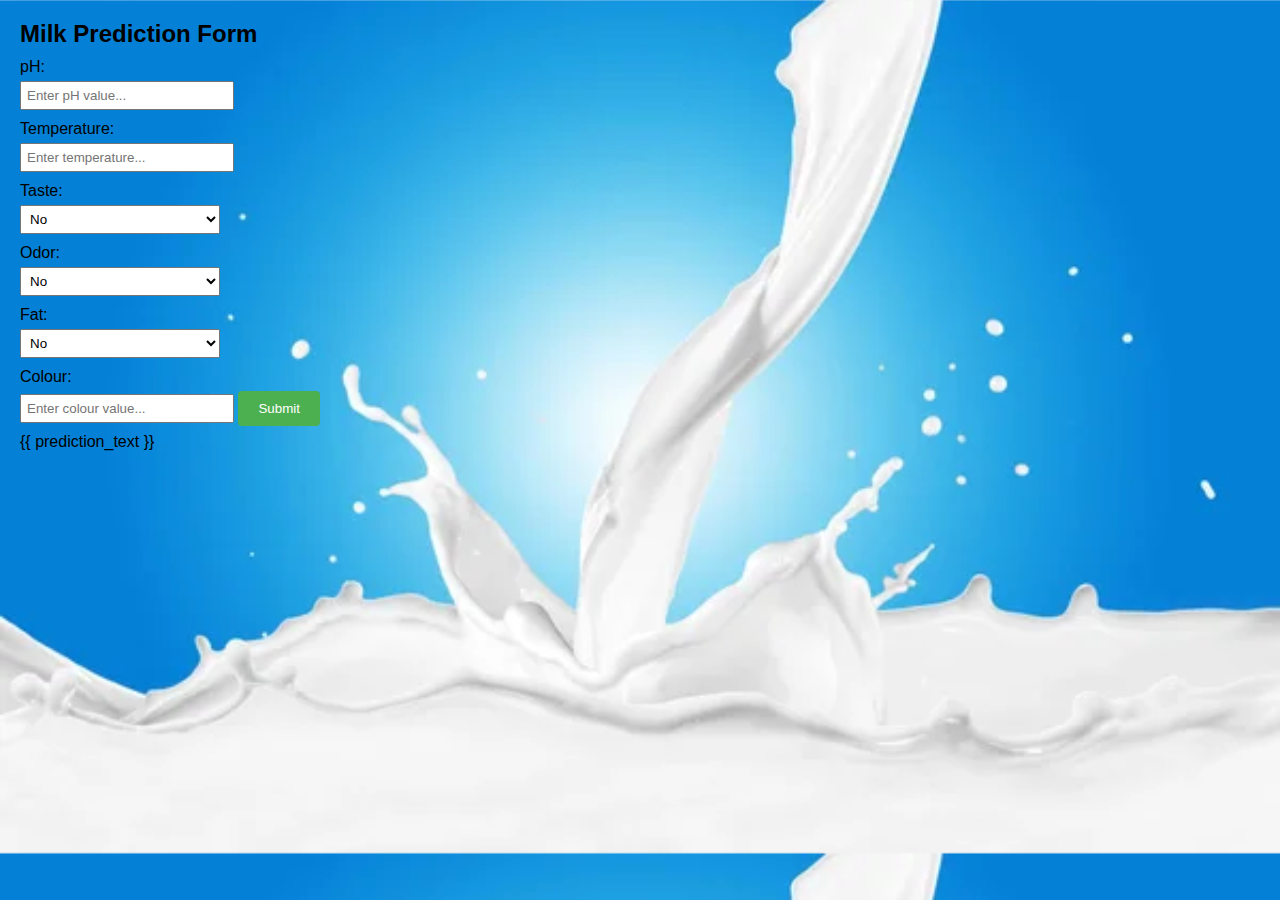
<file: Smart/templates/index.html>
<!DOCTYPE html>
<html>
<head>
 
  <link rel="stylesheet" href="../static/style.css">
</head>
<body>
  <h2>Milk Prediction Form</h2>
  
  <form action="/predict" method="post">
    <label for="ph">pH:</label>
    <input type="text" id="ph" name="ph" placeholder="Enter pH value..." required>
    
    <label for="temperature">Temperature:</label>
    <input type="number" id="temperature" name="temperature" placeholder="Enter temperature..." required>
    
    <label for="taste">Taste:</label>
    <select id="taste" name="taste" required>
      <option value="0">No</option>
      <option value="1">Yes</option>
    </select>
    
    <label for="odor">Odor:</label>
    <select id="odor" name="odor" required>
      <option value="0">No</option>
      <option value="1">Yes</option>
    </select>
    
    <label for="fat">Fat:</label>  
    <select id="fat" name="fat" required>
      <option value="0">No</option>
      <option value="1">Yes</option>
    </select>
    
    <label for="colour">Colour:</label>
    <input type="number" id="colour" name="colour" placeholder="Enter colour value..." required>
    
    <input type="submit" value="Submit">
  </form>


  {{ prediction_text }}

</body>
</html>
</file>
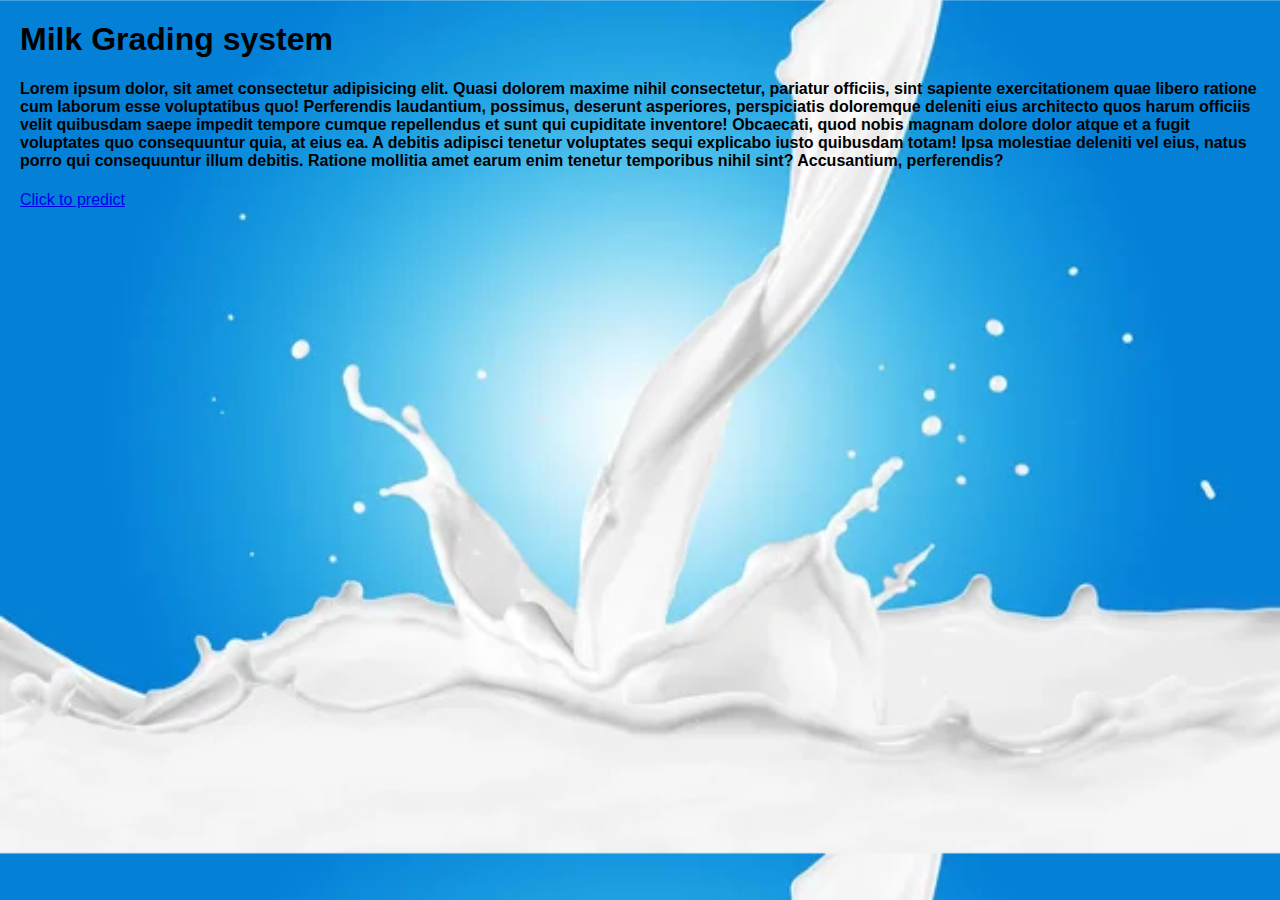
<file: Smart/templates/home.html>
<!DOCTYPE html>
<html lang="en">
<head>
    <meta charset="UTF-8">
    <meta http-equiv="X-UA-Compatible" content="IE=edge">
    <meta name="viewport" content="width=device-width, initial-scale=1.0">
    <title>Document</title>

    
        <link rel="stylesheet" href="../static/style.css">
    
</head>
<body>
    <!-- <img src="{{ url_for('static', filename='milk.jpg') }}" alt="Example Image"> -->

    <h1>Milk Grading system</h1>
    <h4>Lorem ipsum dolor, sit amet consectetur adipisicing elit. Quasi dolorem maxime nihil consectetur, pariatur officiis, sint sapiente exercitationem quae libero ratione cum laborum esse voluptatibus quo! Perferendis laudantium, possimus, deserunt asperiores, perspiciatis doloremque deleniti eius architecto quos harum officiis velit quibusdam saepe impedit tempore cumque repellendus et sunt qui cupiditate inventore! Obcaecati, quod nobis magnam dolore dolor atque et a fugit voluptates quo consequuntur quia, at eius ea. A debitis adipisci tenetur voluptates sequi explicabo iusto quibusdam totam! Ipsa molestiae deleniti vel eius, natus porro qui consequuntur illum debitis. Ratione mollitia amet earum enim tenetur temporibus nihil sint? Accusantium, perferendis?</h4>

    <a href="/predict">Click to predict</a>
</body>
</html>
</file>
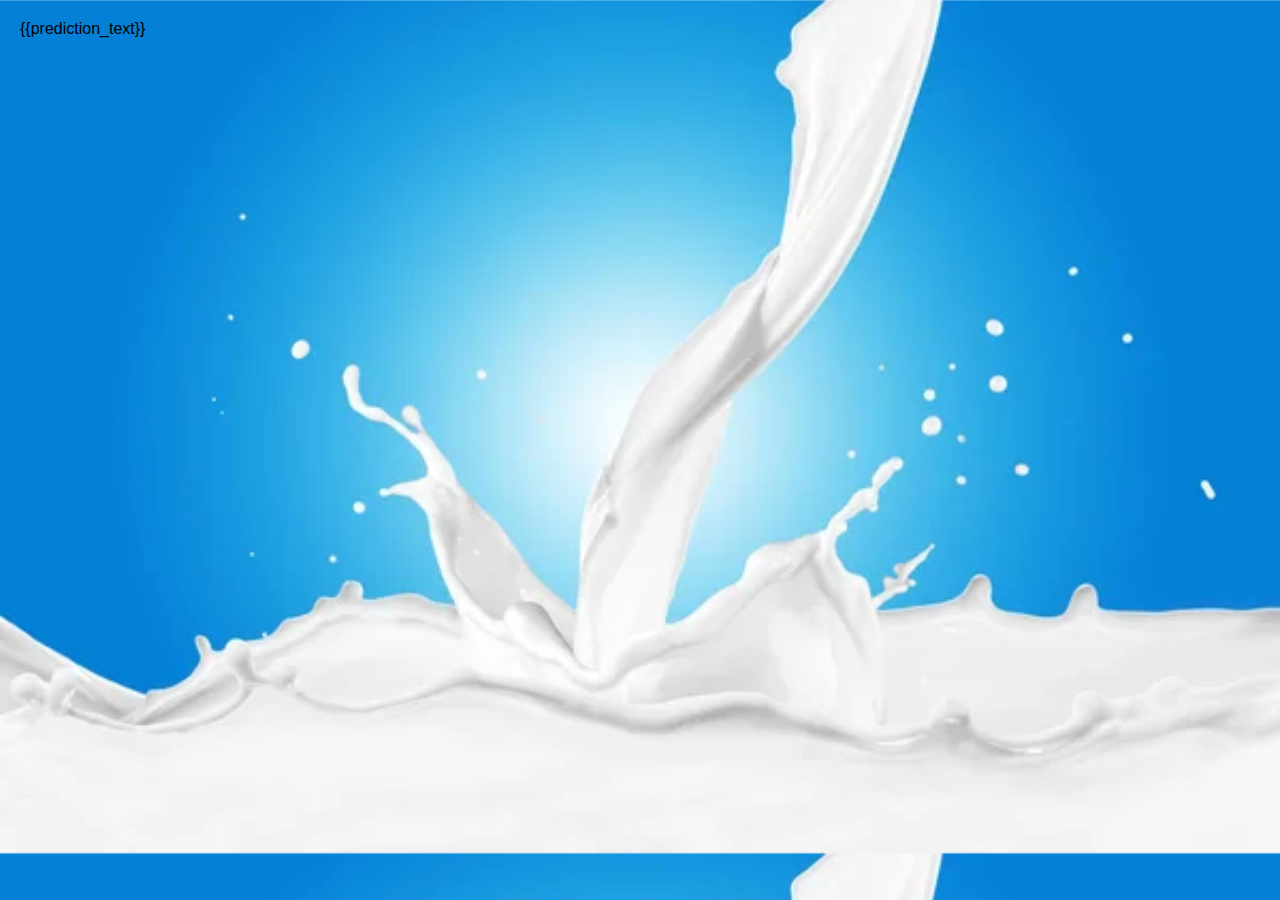
<file: Smart/templates/show.html>
<!DOCTYPE html>
<html lang="en">
<head>
    <meta charset="UTF-8">
    <meta http-equiv="X-UA-Compatible" content="IE=edge">
    <meta name="viewport" content="width=device-width, initial-scale=1.0">
    <title>Document</title>
</head>


<link rel="stylesheet" href="../static/style.css">
<body>
    {{prediction_text}}
</body>
</html>
</file>
<file: Smart/static/style.css>
body{
    background-image:url('milk.jpg');
    background-size: cover;

}


body {
    font-family: Arial, sans-serif;
    margin: 20px;
  }
  
  h2 {
    margin-bottom: 10px;
  }
  
  label {
    display: block;
    margin-bottom: 5px;
  }
  
  input[type="text"],
  input[type="number"],
  select {
    padding: 5px;
    width: 200px;
    margin-bottom: 10px;
  }
  
  input[type="submit"] {
    background-color: #4CAF50;
    color: white;
    padding: 10px 20px;
    border: none;
    cursor: pointer;
    border-radius: 4px;
  }
  
  input[type="submit"]:hover {
    background-color: #45a049;
  }
</file>
